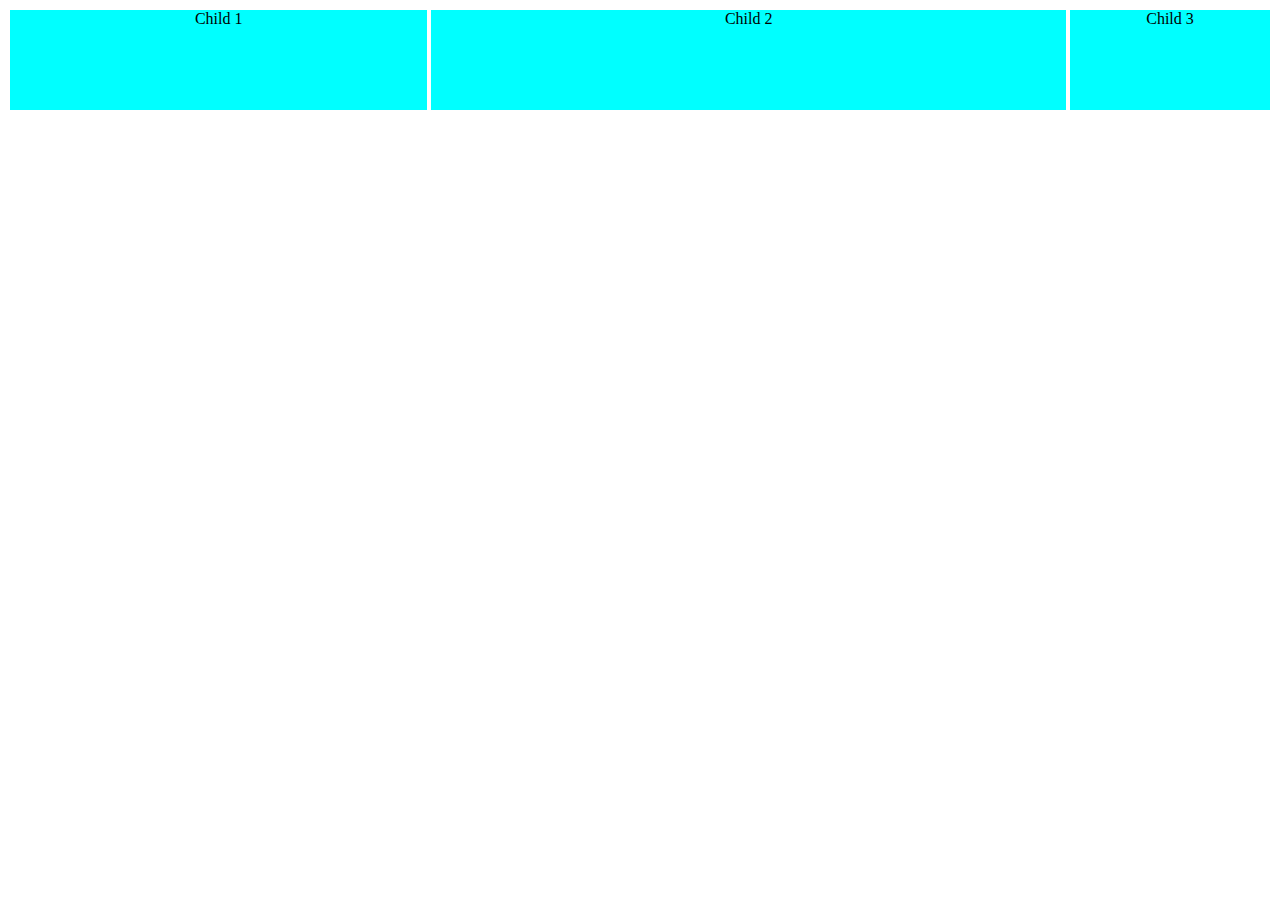
<file: flex task 1/index.html>
<!DOCTYPE html>
<html lang="en">
<head>
    <meta charset="UTF-8">
    <meta name="viewport" content="width=device-width, initial-scale=1.0">
    <title>Document</title>
    <link rel="stylesheet" href="./style.css">
</head>
<body>
    <div class="flex-Container">
        <div class="flex-child1">Child 1</div>
        <div class="flex-child2">Child 2</div>
        <div class="flex-child3">Child 3</div>
      </div>       
</body>
</html>
</file>
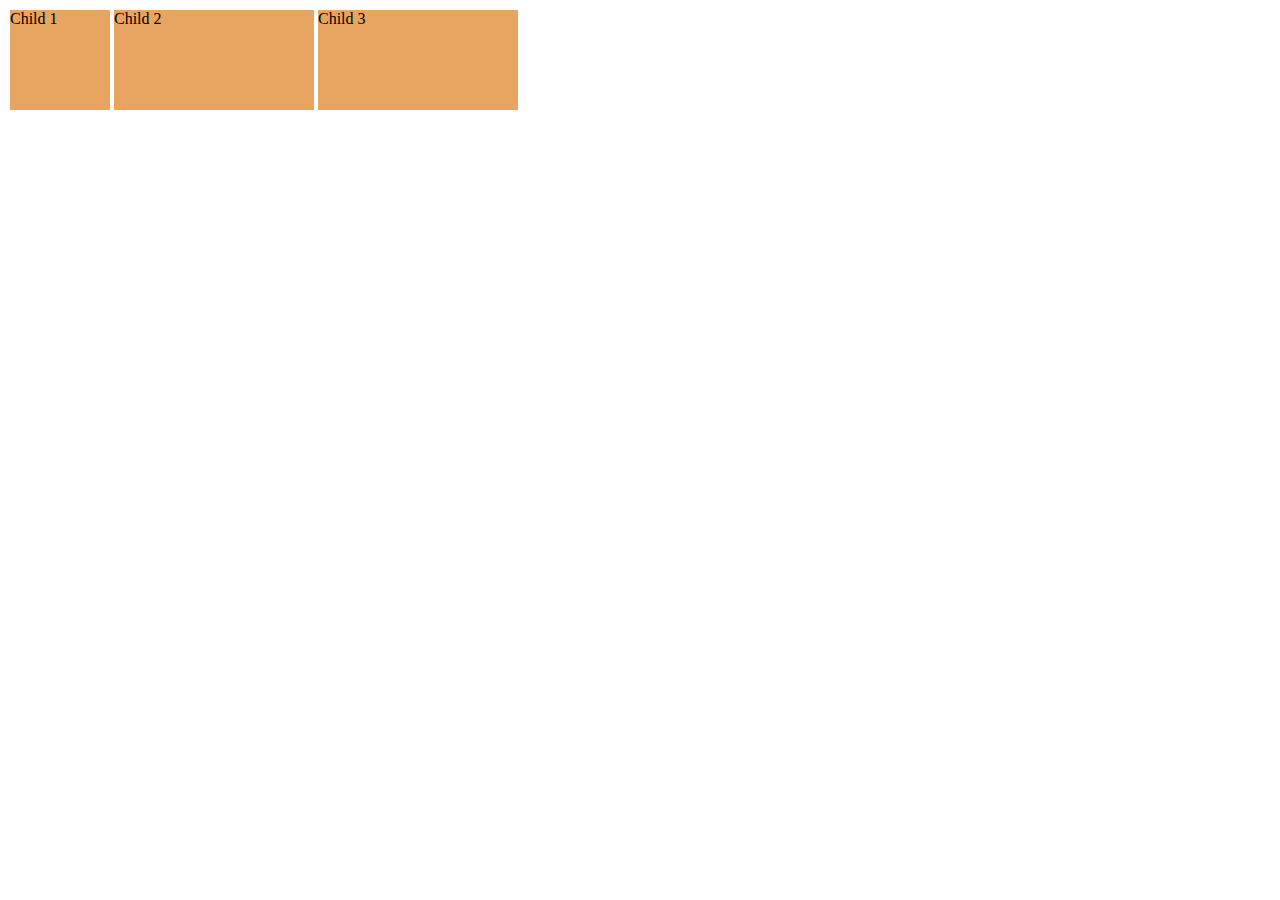
<file: flex task 2/index.html>
<!DOCTYPE html>
<html lang="en">
<head>
    <meta charset="UTF-8">
    <meta name="viewport" content="width=device-width, initial-scale=1.0">
    <title>Document</title>
    <link rel="stylesheet" href="./style.css">
</head>
<body>
    <div class="flex-Container">
        <div class="flex-child1">Child 1</div>
        <div class="flex-child2">Child 2</div>
        <div class="flex-child3">Child 3</div>
      </div>
       
</body>
</html>
</file>
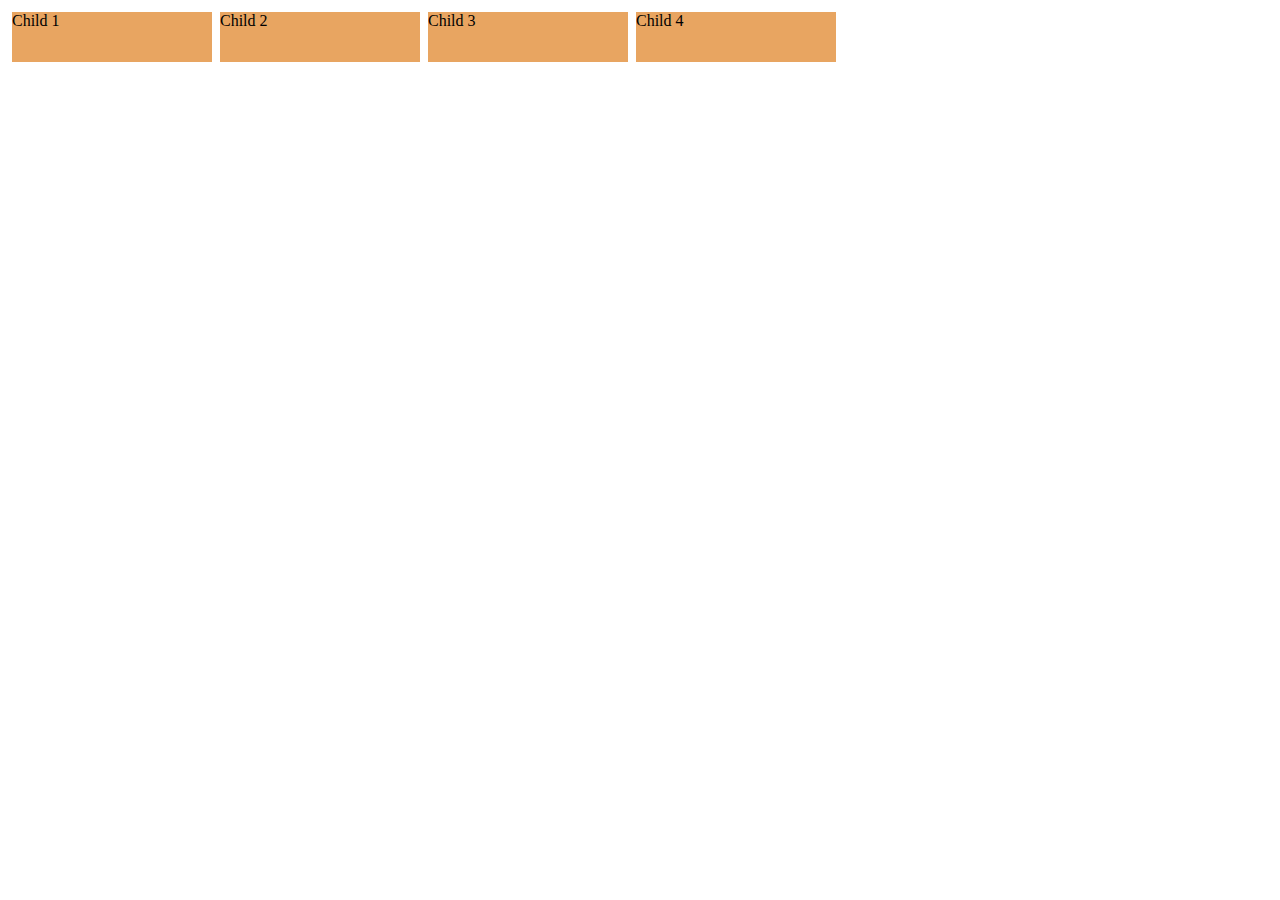
<file: flex task 3/index.html>
<!DOCTYPE html>
<html lang="en">
<head>
    <meta charset="UTF-8">
    <meta name="viewport" content="width=device-width, initial-scale=1.0">
    <title>Document</title>
    <link rel="stylesheet" href="style.css">
</head>
<body>
    <div class="flex-Container">
        <div class="flex-child1">Child 1</div>
        <div class="flex-child2">Child 2</div>
        <div class="flex-child3">Child 3</div>
        <div class="flex-child4">Child 4</div>
      </div>
      
</body>
</html>
</file>
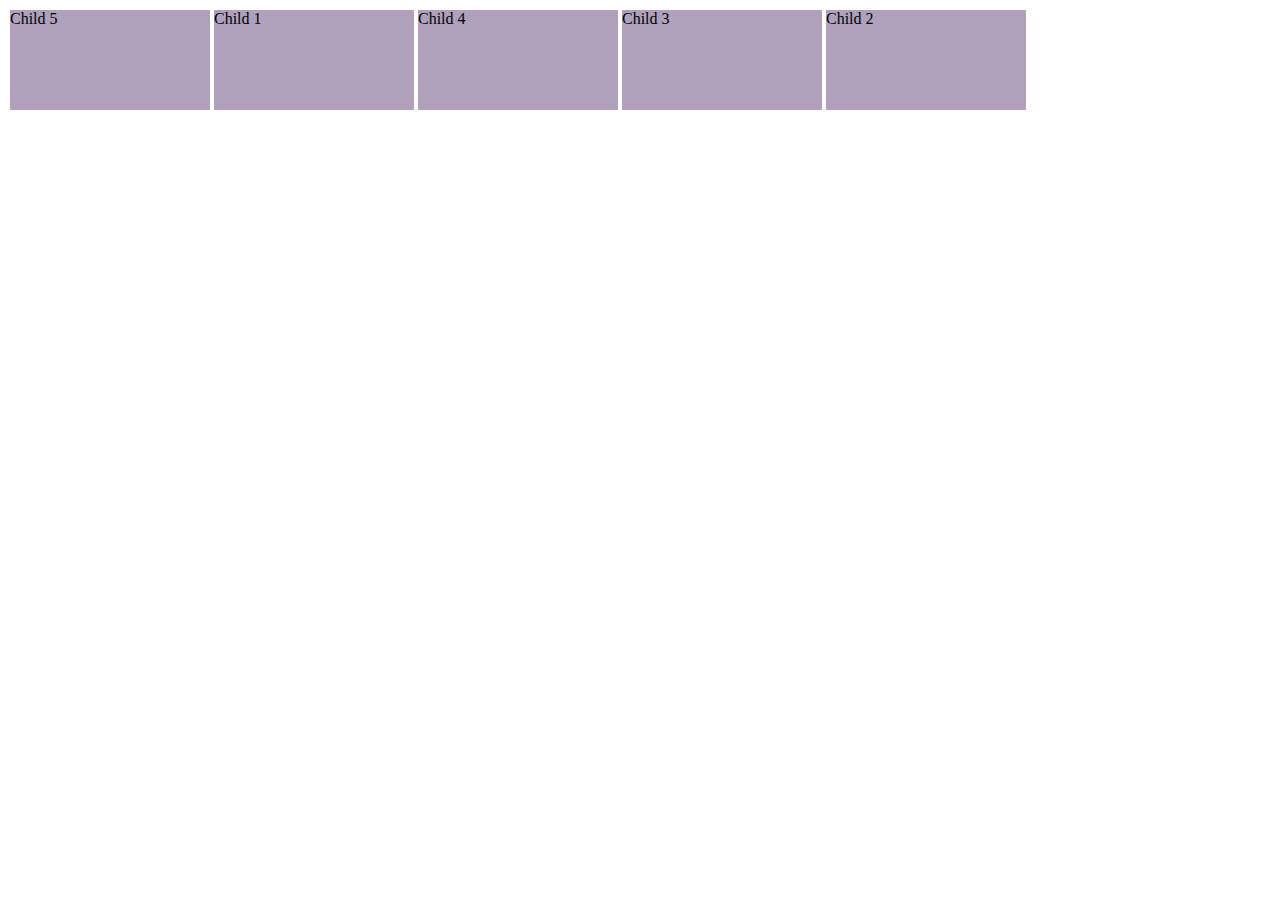
<file: flex task 4/index.html>
<!DOCTYPE html>
<html lang="en">
<head>
    <meta charset="UTF-8">
    <meta name="viewport" content="width=device-width, initial-scale=1.0">
    <title>Document</title>
    <link rel="stylesheet" href="./style.css">
</head>
<body>
    <div class="flex-Container">
        <div class="flex-child1">Child 1</div>
        <div class="flex-child2">Child 2</div>
        <div class="flex-child3">Child 3</div>
        <div class="flex-child4">Child 4</div>
        <div class="flex-child5">Child 5</div>
      </div>
      
</body>
</html>
</file>
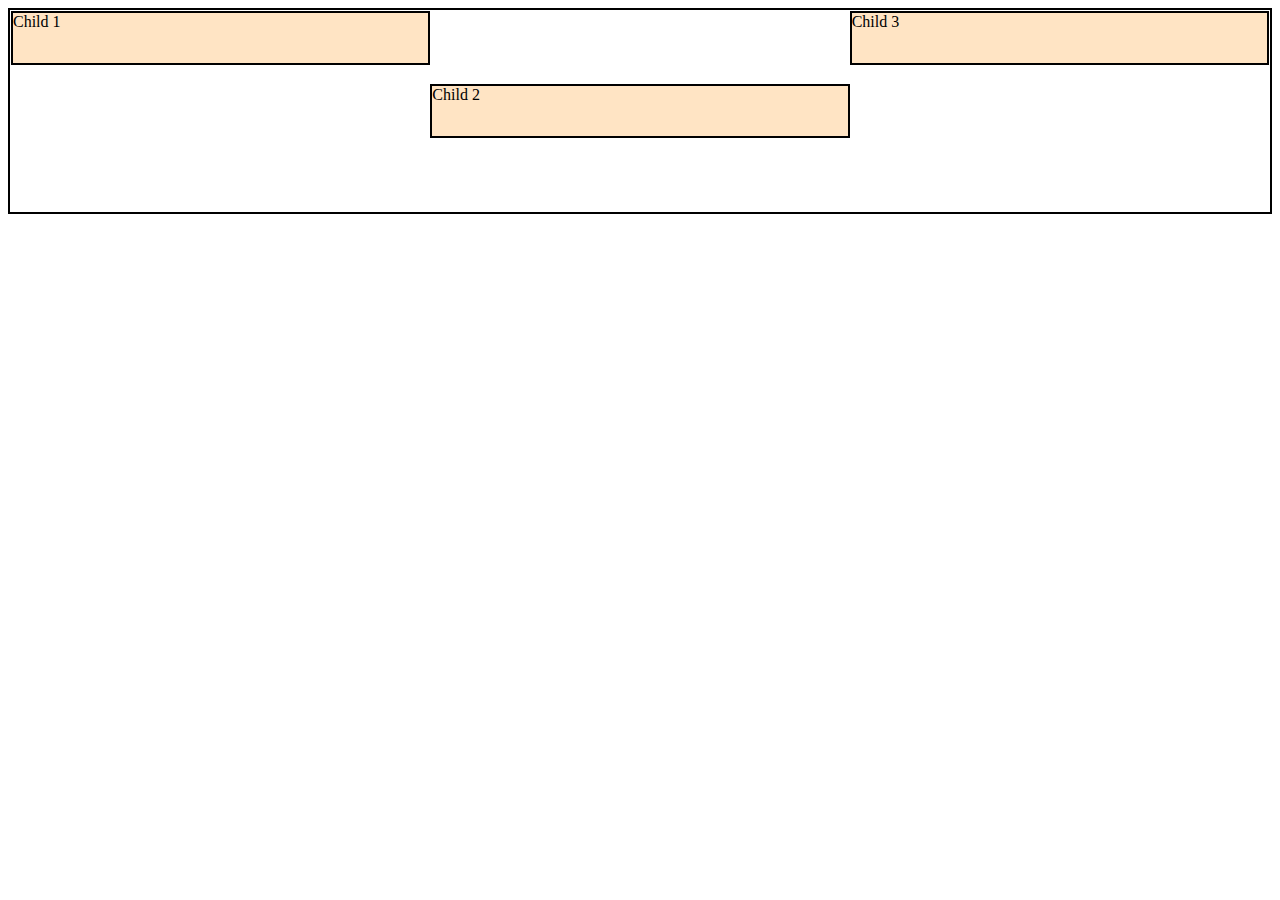
<file: flex task 5/index.html>
<!DOCTYPE html>
<html lang="en">
<head>
    <meta charset="UTF-8">
    <meta name="viewport" content="width=device-width, initial-scale=1.0">
    <title>Document</title>
    <link rel="stylesheet" href="./style.css">
</head>
<body>
    <div class="flex-Container">
        <div class="flex-child1">Child 1</div>
        <div class="flex-child2">Child 2</div>
        <div class="flex-child3">Child 3</div>
      </div>
      
</body>
</html>
</file>
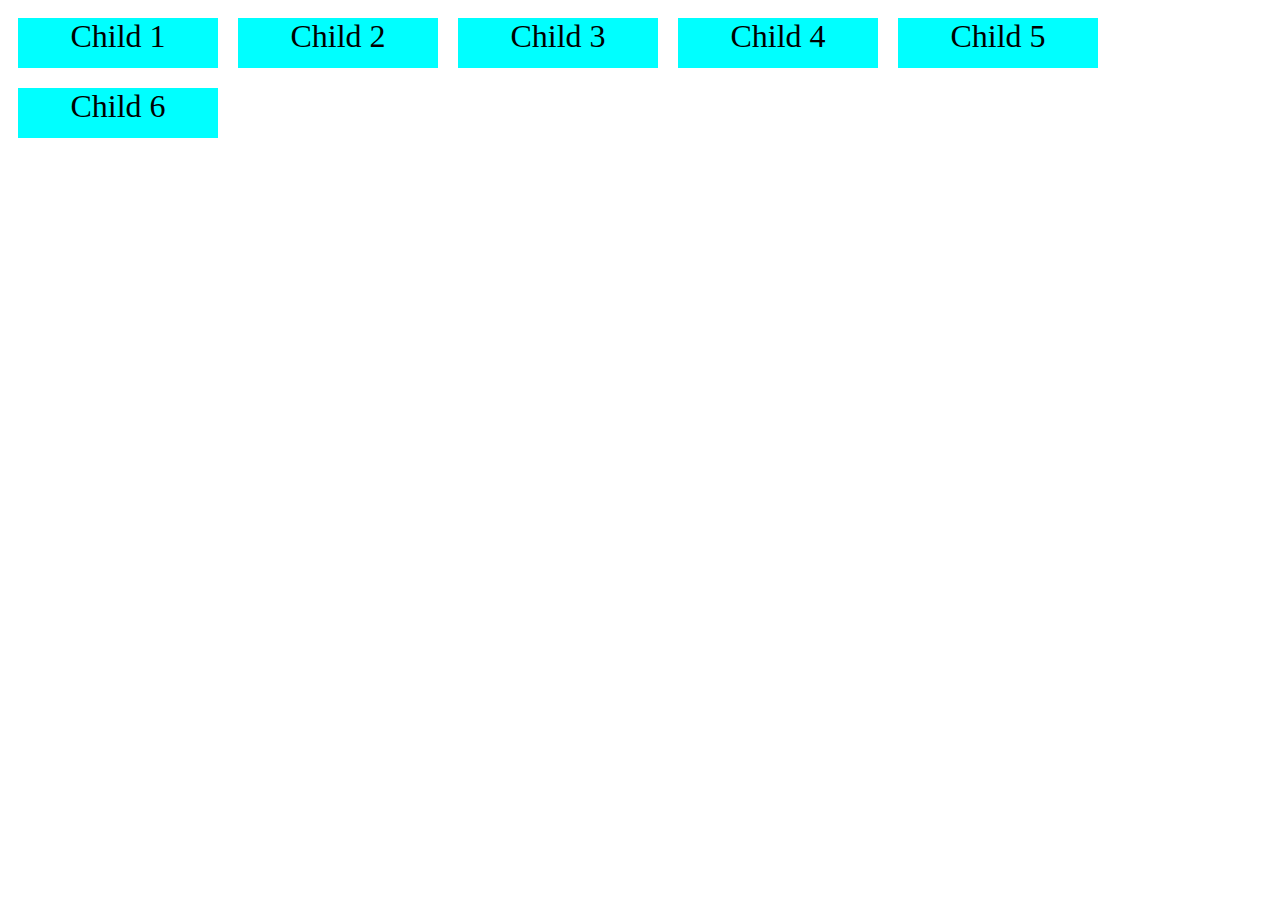
<file: flex task 7/index.html>
<!DOCTYPE html>
<html lang="en">
<head>
    <meta charset="UTF-8">
    <meta name="viewport" content="width=device-width, initial-scale=1.0">
    <title>Document</title>
    <link rel="stylesheet" href="./style.css">
</head>
<body>
    <div class="flex-Container">
        <div class="flex-child">Child 1</div>
        <div class="flex-child">Child 2</div>
        <div class="flex-child">Child 3</div>
        <div class="flex-child">Child 4</div>
        <div class="flex-child">Child 5</div>
        <div class="flex-child">Child 6</div>
      </div>
      
</body>
</html>
</file>
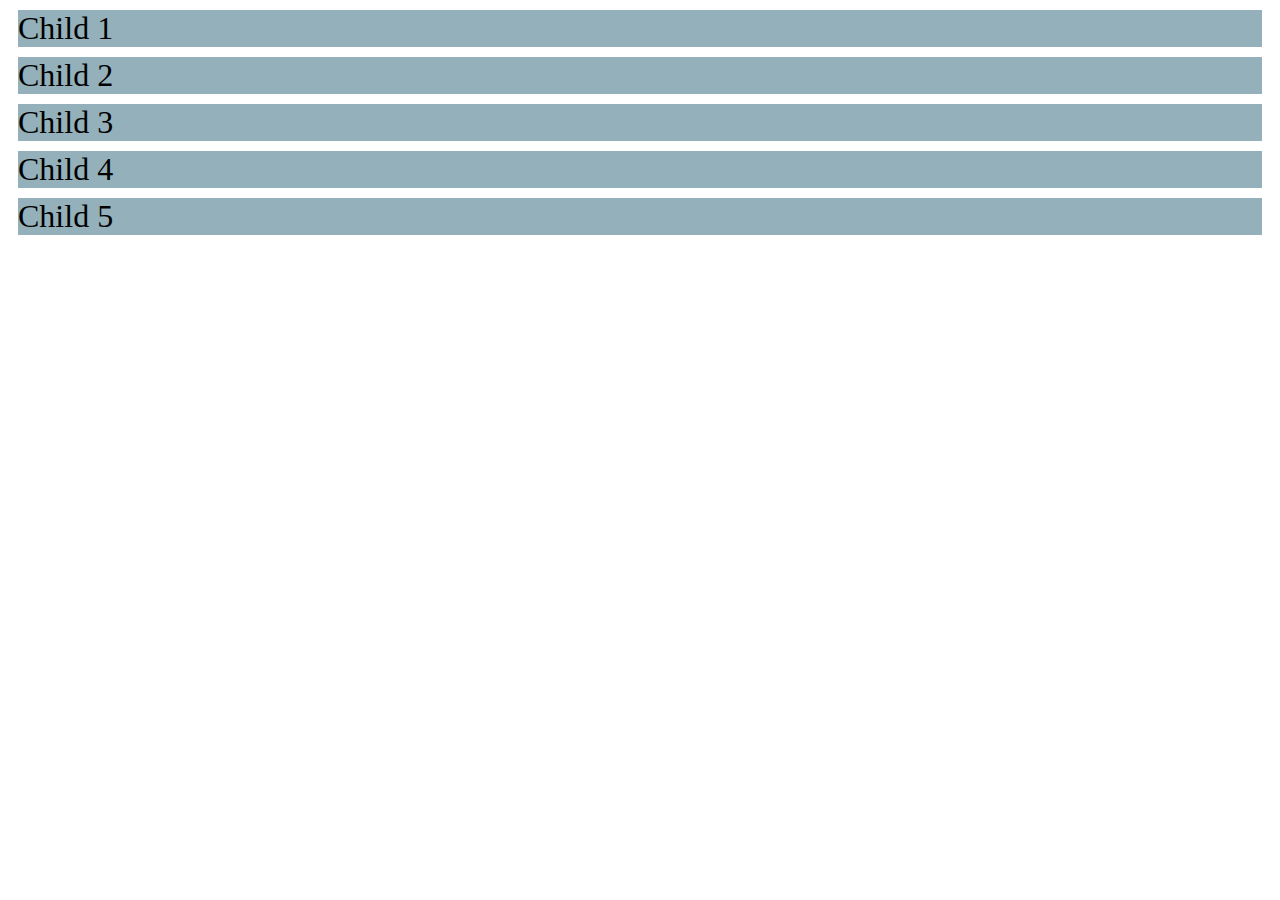
<file: flex task 8/index.html>
<!DOCTYPE html>
<html lang="en">
<head>
    <meta charset="UTF-8">
    <meta name="viewport" content="width=device-width, initial-scale=1.0">
    <title>Document</title>
    <link rel="stylesheet" href="./style.css">
</head>
<body>
    <div class="flex-ontainer">
        <div class="flex-child">Child 1</div>
        <div class="flex-child">Child 2</div>
        <div class="flex-child">Child 3</div>
        <div class="flex-child">Child 4</div>
        <div class="flex-child">Child 5</div>
      </div>
      
</body>
</html>
</file>
<file: flex task 1/style.css>
.flex-Container{
    /* width: 500px;
    height: 500px;
    box-sizing: border-box; */
    display:flex;
}
.flex-child1,.flex-child2,.flex-child3{
    width: 200px;
    height: 100px;
    background-color: aqua;
    margin: 2px;
    text-align: center;
}
.flex-child1{
    flex-grow: 1;
}
.flex-child2{
    flex-grow: 2;
}
.flex-child3{
    flex-grow: 0;
}
</file>
<file: flex task 2/style.css>
.flex-Container{
    display: flex;
    flex-wrap: wrap;
}

.flex-child1,.flex-child2,.flex-child3{
    width: 200px;
    height: 100px;
    background-color: rgb(232, 165, 97);
    margin: 2px;
}
    /* border: 2px solid; */

.flex-child1{
    flex-basis:100px;
}
.flex-child2{
    flex-basis:200px;
}
.flex-child3{
    flex-basis:auto;
}
</file>
<file: flex task 3/style.css>
.flex-Container{
    display: flex;
}
.flex-child1,.flex-child2,.flex-child3,.flex-child4{
    width: 200px;
    height: 50px;
    background-color: rgb(232, 165, 97);
    margin: 4px;
}
/* .flex-child1{
    flex-shrink: 1;
} */
.flex-child2{
    flex-shrink: 4;
}
.flex-child3{
    flex-shrink: 3;
}
.flex-child4{
    flex-shrink: 1;
}
</file>
<file: flex task 4/style.css>
.flex-Container{
    display: flex;
}
.flex-child1,.flex-child2,.flex-child3,.flex-child4,.flex-child5{
width: 200px;
height: 100px;
margin: 2px;
background-color: rgb(175, 160, 188);
}
.flex-child1{
    order: 2;
}
.flex-child2{
    order: 5;
}
.flex-child3{
    order: 4;
}
.flex-child4{
    order: 3;
}
.flex-child5{
    order: 1;
}
</file>
<file: flex task 5/style.css>
.flex-Container {
    display: flex;
    align-items: flex-start; 
    height: 200px;
    border: 2px solid black;
    padding: 1px;
  }
  .flex-child1,.flex-child2,.flex-child3{
    width: 500px;
    height:50px;
    border: 2px solid ;
    background-color: bisque;

  }
  .flex-child2{
    align-self: center;
  }
</file>
<file: flex task 7/style.css>
.flex-Container{
 /* width: 100px;
 height: 50px; */
 display: flex;
 text-align: center;
 flex-wrap: wrap;
}
.flex-child{
    width: 200px;
    height: 50px;
    margin: 10px;
    font-size: 2rem;
    background-color: aqua;
}
</file>
<file: flex task 8/style.css>
.flex-Container{
    width: 100px;
    height: 100px;
    display: flex;
    text-align: center;
    align-content: center;
    flex-direction: column;
}
.flex-child{
    margin: 10px;
    font-size: 2rem;
    align-items: space-between;
    background-color: rgb(148, 176, 186);
}
</file>
